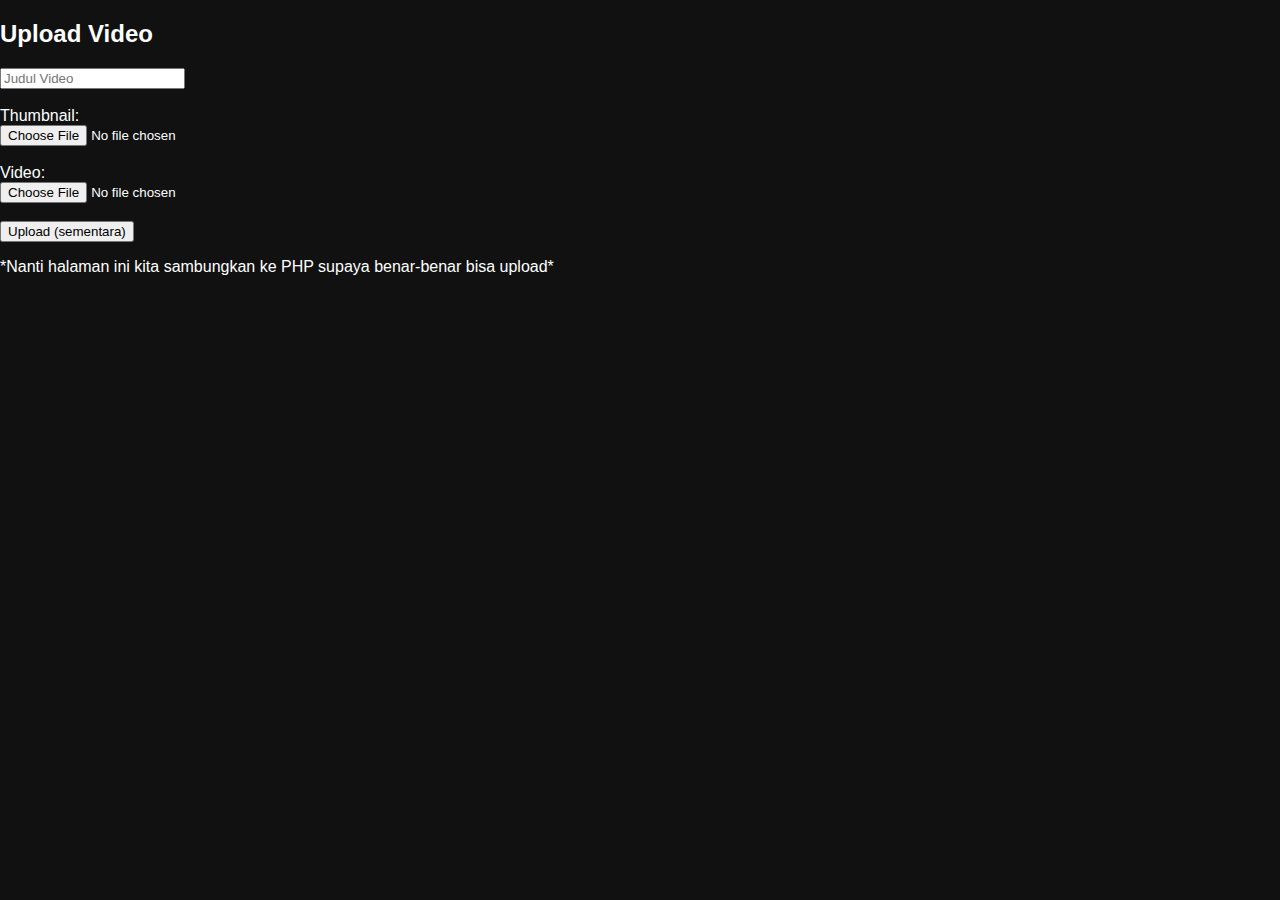
<file: admin.html>
<!DOCTYPE html>
<html lang="id">
<head>
  <meta charset="UTF-8">
  <title>Admin Upload</title>
  <link rel="stylesheet" href="style.css">
</head>
<body>

<h2>Upload Video</h2>

<form>
  <input type="text" placeholder="Judul Video"><br><br>

  Thumbnail:<br>
  <input type="file"><br><br>

  Video:<br>
  <input type="file"><br><br>

  <button type="button">Upload (sementara)</button>
</form>

<p>
  *Nanti halaman ini kita sambungkan ke PHP supaya benar-benar bisa upload*
</p>

</body>
</html>
</file>
<file: style.css>
body {
  margin: 0;
  background: #111;
  color: white;
  font-family: Arial;
}

header {
  background: #000;
  padding: 15px;
  text-align: center;
}

.grid {
  display: grid;
  grid-template-columns: repeat(auto-fill, minmax(200px,1fr));
  gap: 15px;
  padding: 20px;
}

.card {
  background: #1c1c1c;
  border-radius: 6px;
  overflow: hidden;
  cursor: pointer;
}

.card img {
  width: 100%;
  display: block;
}

.card p {
  padding: 10px;
  font-size: 14px;
}
</file>
